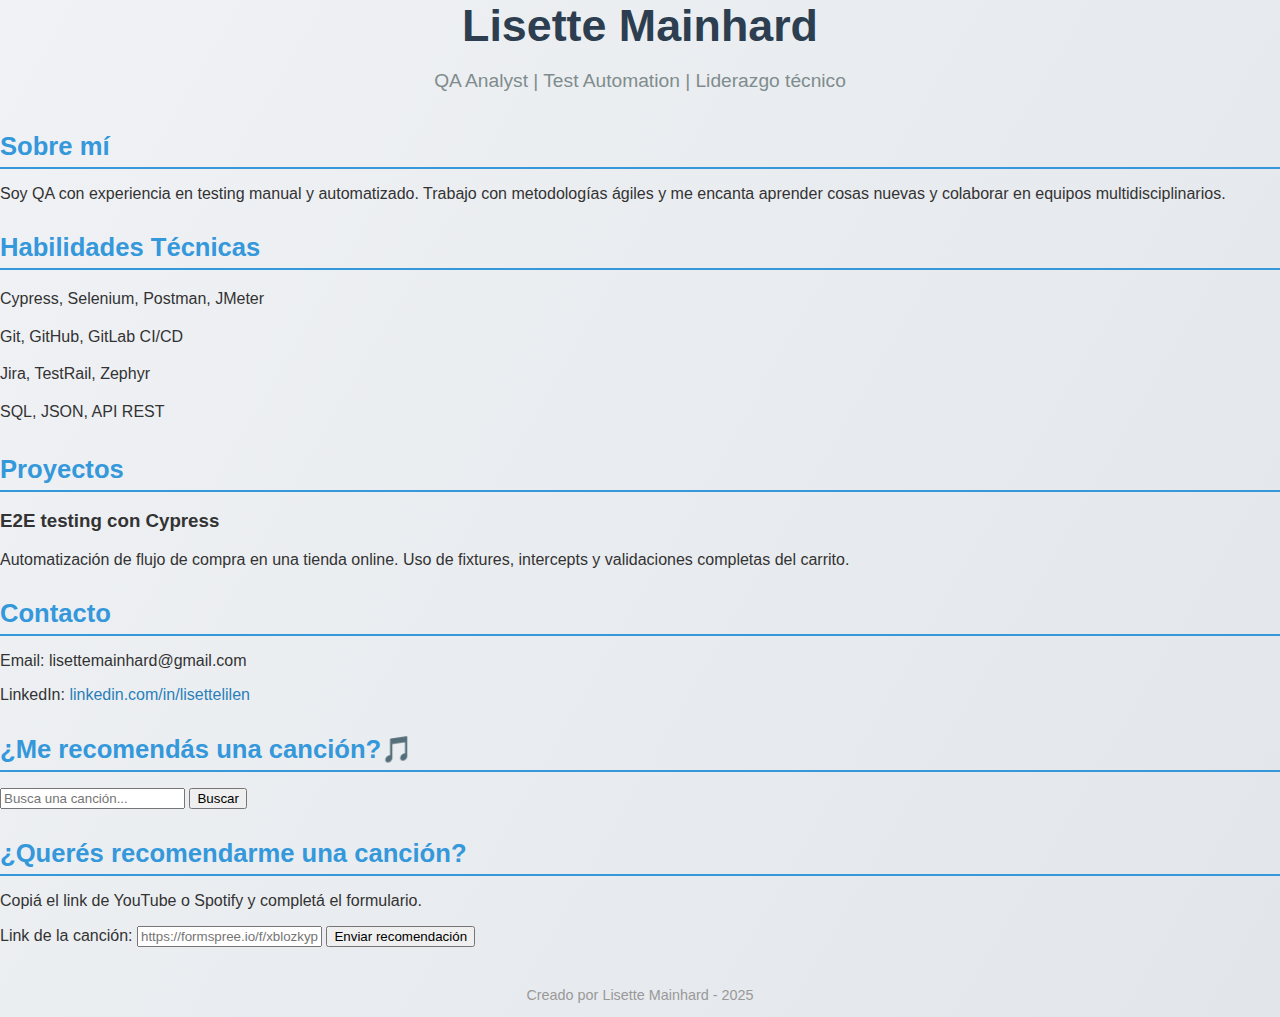
<file: index.html>
<!DOCTYPE html>
<html lang="es">

<head>
    <meta charset="UTF-8">
    <meta name="viewport" content="width=device-width, initial-scale=1.0">
    <title>Lisette Mainhard - QA Analyst</title>
    <link rel="stylesheet" href="style.css">
    <link href="https://fonts.googleapis.com/css2?family=Open+Sans&display=swap" rel="stylesheet">
    <script src="scripts.js" defer></script>
</head>

<body>

    <header>
        <h1>Lisette Mainhard</h1>
        <p>QA Analyst | Test Automation | Liderazgo técnico</p>
    </header>

    <main>
        <!-- SOBRE MÍ -->
        <section id="about">
            <h2>Sobre mí</h2>
            <p>Soy QA con experiencia en testing manual y automatizado. Trabajo con metodologías ágiles y me encanta aprender cosas nuevas y colaborar en equipos multidisciplinarios.</p>
        </section>

        <!-- HABILIDADES -->
        <section id="skills">
            <h2>Habilidades Técnicas</h2>
            <ul>
                <li>Cypress, Selenium, Postman, JMeter</li>
                <li>Git, GitHub, GitLab CI/CD</li>
                <li>Jira, TestRail, Zephyr</li>
                <li>SQL, JSON, API REST</li>
            </ul>
        </section>

        <!-- PROYECTOS -->
        <section id="projects">
            <h2>Proyectos</h2>
            <div class="project">
                <h3>E2E testing con Cypress</h3>
                <p>Automatización de flujo de compra en una tienda online. Uso de fixtures, intercepts y validaciones completas del carrito.</p>
            </div>
        </section>

        <!-- CONTACTO -->
        <section id="contact">
            <h2>Contacto</h2>
            <p>Email: lisettemainhard@gmail.com</p>
            <p>LinkedIn: <a href="https://linkedin.com/in/lisettelilen" target="_blank">linkedin.com/in/lisettelilen</a></p>
        </section>

        <!-- BUSCADOR DE CANCIONES -->
        <section id="music">
            <h2>¿Me recomendás una canción?🎵</h2>
            <div class="search-container">
                <input type="text" id="songSearch" placeholder="Busca una canción...">
                <button id="searchButton">Buscar</button>
            </div>
            <div id="resultsContainer"></div>
        </section>

        <!-- FORMULARIO DE RECOMENDACIÓN -->
        <section id="recomendar">
            <h2>¿Querés recomendarme una canción?</h2>
            <p>Copiá el link de YouTube o Spotify y completá el formulario.</p>

            <form action="https://formspree.io/f/xblozkyp" method="POST">
                <label for="cancion">Link de la canción:</label>
                <input type="url" name="cancion" required placeholder="https://formspree.io/f/xblozkyp">
                <button type="submit">Enviar recomendación</button>
            </form>
        </section>

    </main>

    <footer>
        <p>Creado por Lisette Mainhard - 2025</p>
    </footer>

</body>

</html>
</file>
<file: style.css>
body {
  margin: 0;
  padding: 0;
  font-family: 'Segoe UI', Tahoma, Geneva, Verdana, sans-serif;
  background: linear-gradient(120deg, #f0f2f5, #e2e6ea);
  color: #333;
}

.container {
  max-width: 900px;
  margin: 40px auto;
  background-color: #fff;
  padding: 40px;
  box-shadow: 0 12px 30px rgba(0, 0, 0, 0.1);
  border-radius: 20px;
}

header {
  text-align: center;
  margin-bottom: 40px;
}

header h1 {
  margin: 0;
  font-size: 2.8em;
  color: #2c3e50;
}

header p {
  color: #7f8c8d;
  font-size: 1.2em;
}

section {
  margin-bottom: 30px;
}

section h2 {
  color: #3498db;
  border-bottom: 2px solid #3498db;
  padding-bottom: 6px;
  margin-bottom: 16px;
  font-size: 1.6em;
}

ul {
  list-style: none;
  padding: 0;
}

ul li {
  margin-bottom: 12px;
  line-height: 1.6;
}

.skills li {
  display: inline-block;
  background-color: #ecf0f1;
  color: #2c3e50;
  padding: 6px 12px;
  border-radius: 12px;
  margin: 5px 5px 5px 0;
  font-size: 0.95em;
}

a {
  color: #2980b9;
  text-decoration: none;
}

a:hover {
  text-decoration: underline;
}

footer {
  text-align: center;
  margin-top: 40px;
  color: #999;
  font-size: 0.9em;
}
</file>
